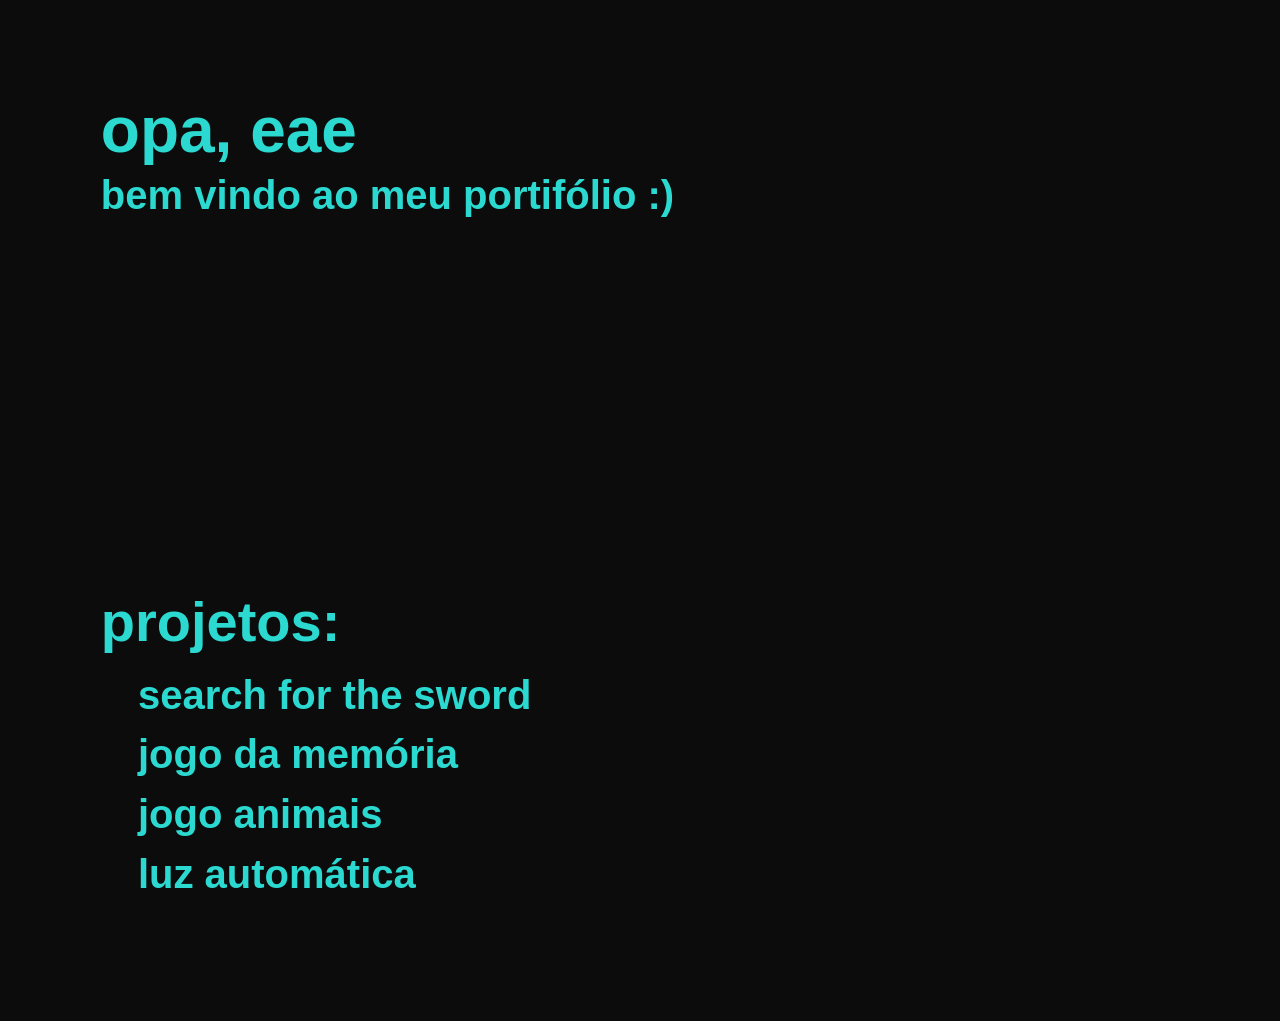
<file: html/index.html>
<html>
    <head>
        <link href="../css/visual.css" rel="stylesheet">
    </head>

    <body style="background-color: #0c0c0d;">

        
        <div class="centralizacao" style="height: 920px; width: 1856px;">
            <h1 class="titulo">opa, eae</h1>
                <h2 class="welcome">bem vindo ao meu portifólio :)</h2>
            <a class="hyperlink" href="https://www.linkedin.com/in/bruno-teider/" target="_blank" >
                <h1 class="name"><span>bruno<br>teider</span></h1>
            </a>

            <!-- Lista de Projetos -->
            <h1 class="projects">projetos:</h1>
                <a class="hyperlink" href="search.html">
                    <h2 class="search">search for the sword</h2>
                </a>
                <a class="hyperlink" href="memoria.html">
                    <h2 class="search">jogo da memória</h2>
                </a>
                <a class="hyperlink" href="zoo.html">
                    <h2 class="search">jogo animais</h2>
                </a>
                <a class="hyperlink" href="luz.html">
                    <h2 class="search">luz automática</h2>
                </a>
        </div>

    </body>
</html>
</file>
<file: css/visual.css>
.titulo{
    font-size: 400%;
    color: #2bd9d0;
    font-family:helvetica;
    margin-left: 5%;
    margin-top: 5%;
}

.welcome{
    font-size: 250%;
    color: #2bd9d0;
    font-family:helvetica;
    margin-left: 5%;
    margin-top: -2%;
}

/* Meu nome ali no canto */
.name{
    font-size: 300%;
    color: #DE7C64;
    font-family:helvetica;
    float: right;
    margin-right: 5%; /* com imagem -23% */
    margin-top: 32%; 
}

.name:hover span{
    display: none
}

.name:hover:before{
    content: 'linkedin';
    color: #DE7C64;
}

.hyperlink{
    text-decoration: none;
}

.centralizacao{
    margin: auto;
}

/* Projetos */
.projects{
    font-size: 350%;
    color: #2bd9d0;
    font-family:helvetica;
    margin-left: 5%;
    margin-top: 20%;
}

.search{
    font-size: 250%;
    color: #2bd9d0;
    font-family:helvetica;
    margin-left: 7%;
    margin-top: -1%;
}

.search:hover{
    color: #70DFDA;
    margin-left: 9%;
}
</file>
